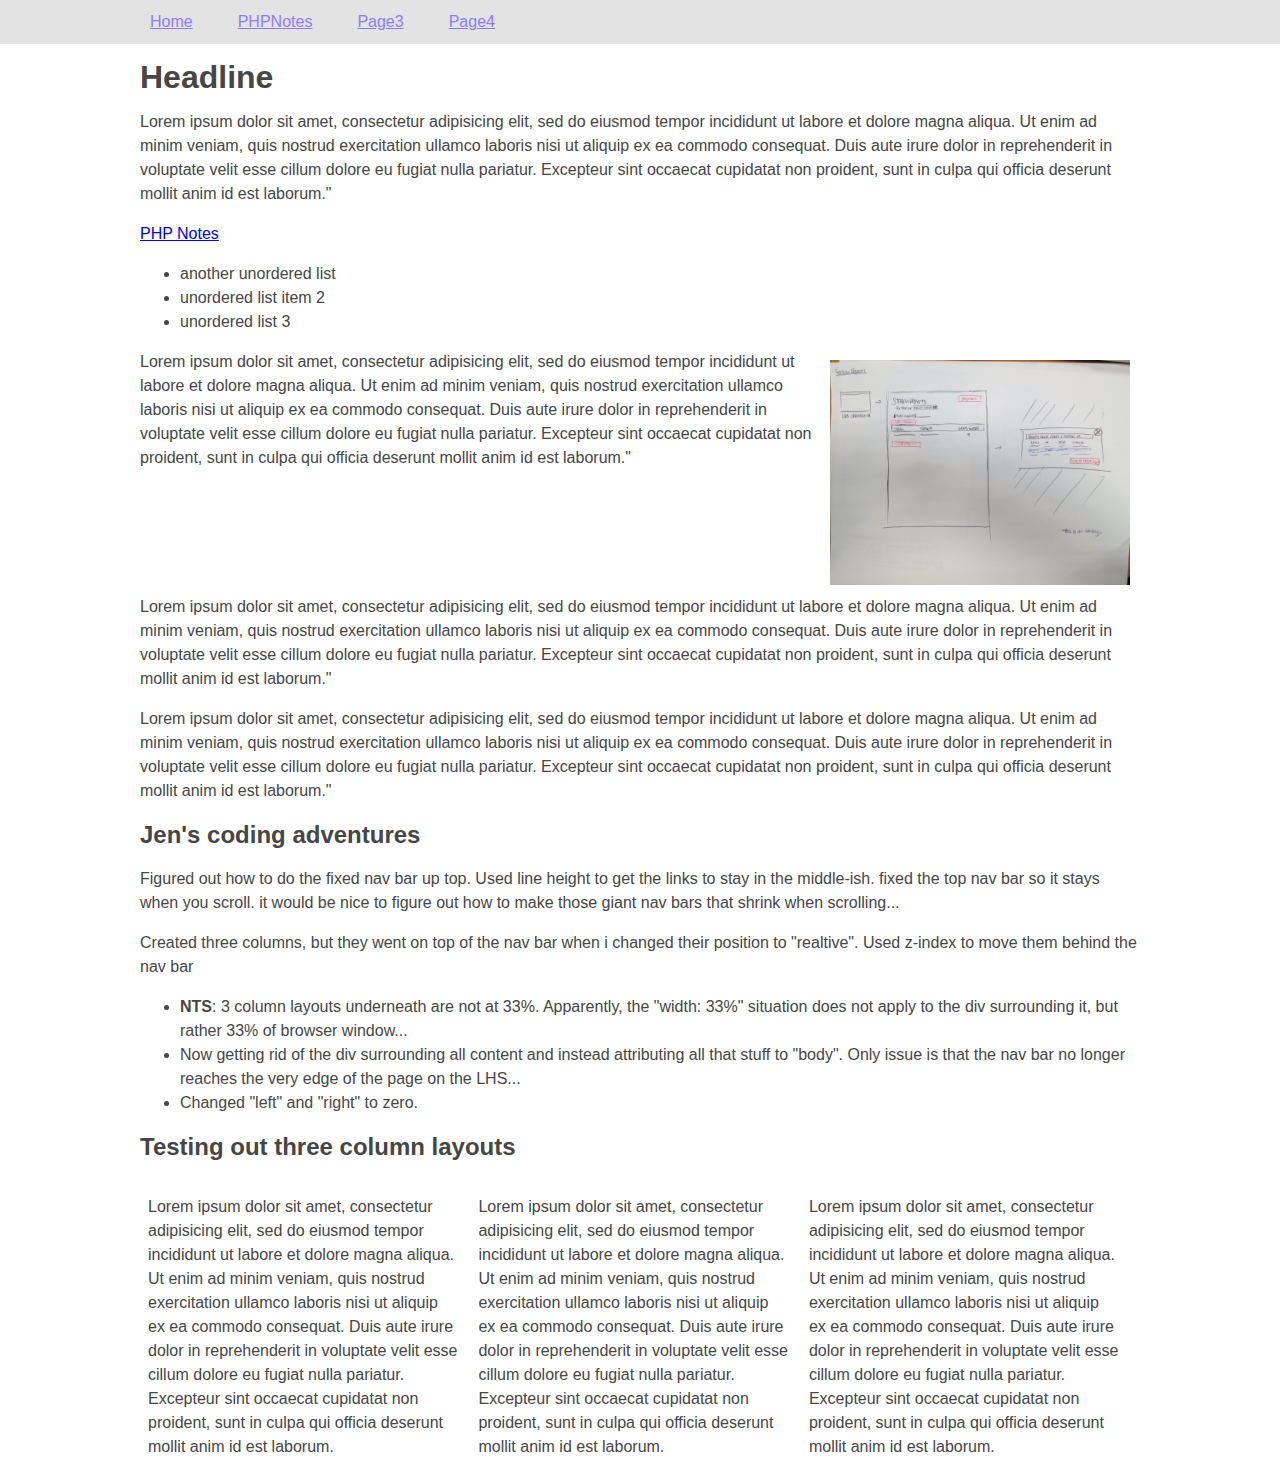
<file: index.html>
<!DOCTYPE html>
<html>
<head>
    <link rel="stylesheet" type="text/css" href="style.css">
</head>
<body>
    <div id="navbar">
    <ul>
        <li><a href="index.html">Home</a></li>
        <li><a href="PHPnotes.html">PHPNotes</a>
            <ul class="submenu">
                <li><a href="PHPnotes.html">PHP Notes</a></li>
                <li><a href="">Test</a></li>
                <li><a href="">Test</a></li>
                <li><a href="">Super long text test</a></li>
            </ul>
        </li>
        <li><a href="">Page3</a></li>
        <li><a href="">Page4</a></li>
    </ul>
    </div>
        
    <div class="container">
    <h1>Headline</h1>
    <p>Lorem ipsum dolor sit amet, consectetur adipisicing elit, sed do eiusmod tempor incididunt ut labore et dolore magna aliqua. Ut enim ad minim veniam, quis nostrud exercitation ullamco laboris nisi ut aliquip ex ea commodo consequat. Duis aute irure dolor in reprehenderit in voluptate velit esse cillum dolore eu fugiat nulla pariatur. Excepteur sint occaecat cupidatat non proident, sunt  in culpa qui officia deserunt mollit anim id est laborum."</p>
    
    <a href="PHPnotes.html">PHP Notes</a>
    
    <ul>
        <li>another unordered list</li>
        <li>unordered list item 2</li>
        <li>unordered list 3</li>
    </ul>
        
            <img src="imgs/IMG_0393.JPG"> <p>Lorem ipsum dolor sit amet, consectetur adipisicing elit, sed do eiusmod tempor incididunt ut labore et dolore magna aliqua. Ut enim ad minim veniam, quis nostrud exercitation ullamco laboris nisi ut aliquip ex ea commodo consequat. Duis aute irure dolor in reprehenderit in voluptate velit esse cillum dolore eu fugiat nulla pariatur. Excepteur sint occaecat cupidatat non proident, sunt in culpa qui officia deserunt mollit anim id est laborum."</p> 
            <p class="clear">Lorem ipsum dolor sit amet, consectetur adipisicing elit, sed do eiusmod tempor incididunt ut labore et dolore magna aliqua. Ut enim ad minim veniam, quis nostrud exercitation ullamco laboris nisi ut aliquip ex ea commodo consequat. Duis aute irure dolor in reprehenderit in voluptate velit esse cillum dolore eu fugiat nulla pariatur. Excepteur sint occaecat cupidatat non proident, sunt in culpa qui officia deserunt mollit anim id est laborum."</p>
            <p>Lorem ipsum dolor sit amet, consectetur adipisicing elit, sed do eiusmod tempor incididunt ut labore et dolore magna aliqua. Ut enim ad minim veniam, quis nostrud exercitation ullamco laboris nisi ut aliquip ex ea commodo consequat. Duis aute irure dolor in reprehenderit in voluptate velit esse cillum dolore eu fugiat nulla pariatur. Excepteur sint occaecat cupidatat non proident, sunt in culpa qui officia deserunt mollit anim id est laborum."</p>
        
        <h2>Jen's coding adventures</h2>
        <p>Figured out how to do the fixed nav bar up top. Used line height to get the links to stay in the middle-ish. fixed the top nav bar so it stays when you scroll. it would be nice to figure out how to make those giant nav bars that shrink when scrolling...</p>
        
        <p>Created three columns, but they went on top of the nav bar when i changed their position to "realtive". Used z-index to move them behind the nav bar</p>
        <ul>
        <li><b>NTS</b>: 3 column layouts underneath are not at 33%. Apparently, the "width: 33%" situation does not apply to the div surrounding it, but rather 33% of browser window... </li>
        <li>Now getting rid of the div surrounding all content and instead attributing all that stuff to "body". Only issue is that the nav bar no longer reaches the very edge of the page on the LHS...</li>
        <li>Changed "left" and "right" to zero.</li>
        
        </ul>
    
    <h2>Testing out three column layouts</h2>
    
    <div class="columns">
        <p>Lorem ipsum dolor sit amet, consectetur adipisicing elit, sed do eiusmod tempor incididunt ut labore et dolore magna aliqua. Ut enim ad minim veniam, quis nostrud exercitation ullamco laboris nisi ut aliquip ex ea commodo consequat. Duis aute irure dolor in reprehenderit in voluptate velit esse cillum dolore eu fugiat nulla pariatur. Excepteur sint occaecat cupidatat non proident, sunt in culpa qui officia deserunt mollit anim id est laborum.</p>
        </div>
    
    <div class="columns">
        <p>Lorem ipsum dolor sit amet, consectetur adipisicing elit, sed do eiusmod tempor incididunt ut labore et dolore magna aliqua. Ut enim ad minim veniam, quis nostrud exercitation ullamco laboris nisi ut aliquip ex ea commodo consequat. Duis aute irure dolor in reprehenderit in voluptate velit esse cillum dolore eu fugiat nulla pariatur. Excepteur sint occaecat cupidatat non proident, sunt in culpa qui officia deserunt mollit anim id est laborum.</p>
        </div>
        
    <div class="columns">
        <p>Lorem ipsum dolor sit amet, consectetur adipisicing elit, sed do eiusmod tempor incididunt ut labore et dolore magna aliqua. Ut enim ad minim veniam, quis nostrud exercitation ullamco laboris nisi ut aliquip ex ea commodo consequat. Duis aute irure dolor in reprehenderit in voluptate velit esse cillum dolore eu fugiat nulla pariatur. Excepteur sint occaecat cupidatat non proident, sunt in culpa qui officia deserunt mollit anim id est laborum.</p>
        </div>
    
        
    </div>
    
</body>
    </html>
</file>
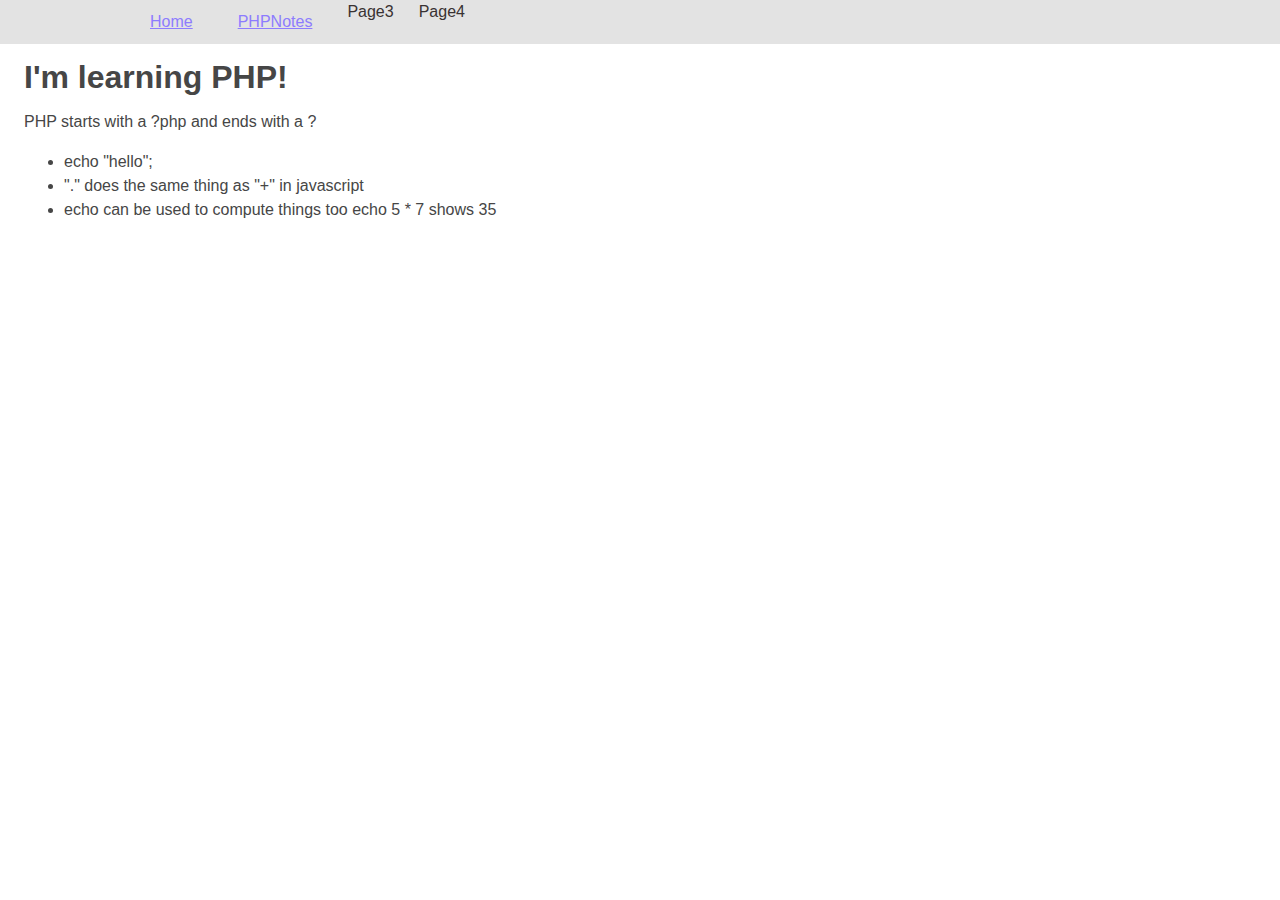
<file: PHPnotes.html>
<!DOCTYPE html>
<html>
<head>
    <link rel="stylesheet" type="text/css" href="style.css">
    
<title>PHP Notes</title>    
    </head>
<body>
     <div id="navbar">
    <ul>
        <li> <a href="index.html">Home</a></li>
        <li><a href="PHPnotes.html">PHPNotes</a></li>
        <li>Page3</li>
        <li>Page4</li>
    </ul>
    </div>
    
    <h1>I'm learning PHP!</h1>
    <p>PHP starts with a ?php and ends with a ?</p>
    <ul>
        <li>echo "hello";</li>
        <li>"." does the same thing as "+" in javascript</li>
        <li>echo can be used to compute things too echo 5 * 7 shows 35</li>
    </ul>
     
    </body>
</html>
</file>
<file: style.css>
body{
    font-family:sans-serif;
    color: #464646;
    line-height:1.5em;
    font-size: 1em;
    margin: 65px 1.5em 0px;
    padding: 0px;
}

/* menu */
#navbar {
    background-color: #e3e3e3;
    width:100%;
    color: #393232;
    position:fixed;
    top: 0;
    left: 0;
} 

#navbar ul {
    list-style-type: none;
    margin: 0 auto;
    padding: 0;
    width: 1000px;
}

#navbar li {
    padding: 0;
    margin: 0;
    float: left;
    position: relative;
    display: block;
    margin: 0 25px 0 0;
}

#navbar ul li a {
    display: block;
    color:#8d7cfe;
    padding: 10px;
}

/* submenu */
#navbar ul li ul {
    display: none;
    position: absolute;
    left: 0;
    top: 42px;
    background-color:#eeeeee;
    width: auto;
}

#navbar .submenu li {
    margin: 0; 
    float: none;
}

#navbar .submenu li a {
    white-space: nowrap;
    display: block;
    width: auto;
}

#navbar ul li:hover > ul {
    display: block;
}

.container {
    width: 1000px;
    margin: 0 auto;
}

.columns {
    width: 31%;
    margin:0 0.5em;
    padding: 0px;
    display: inline-block;
    z-index:-1;
}

p.clear{
    clear:right;
}

img {
    width: 30%;
    float:right;
    align-content:center;
    margin:10px;
}
</file>
